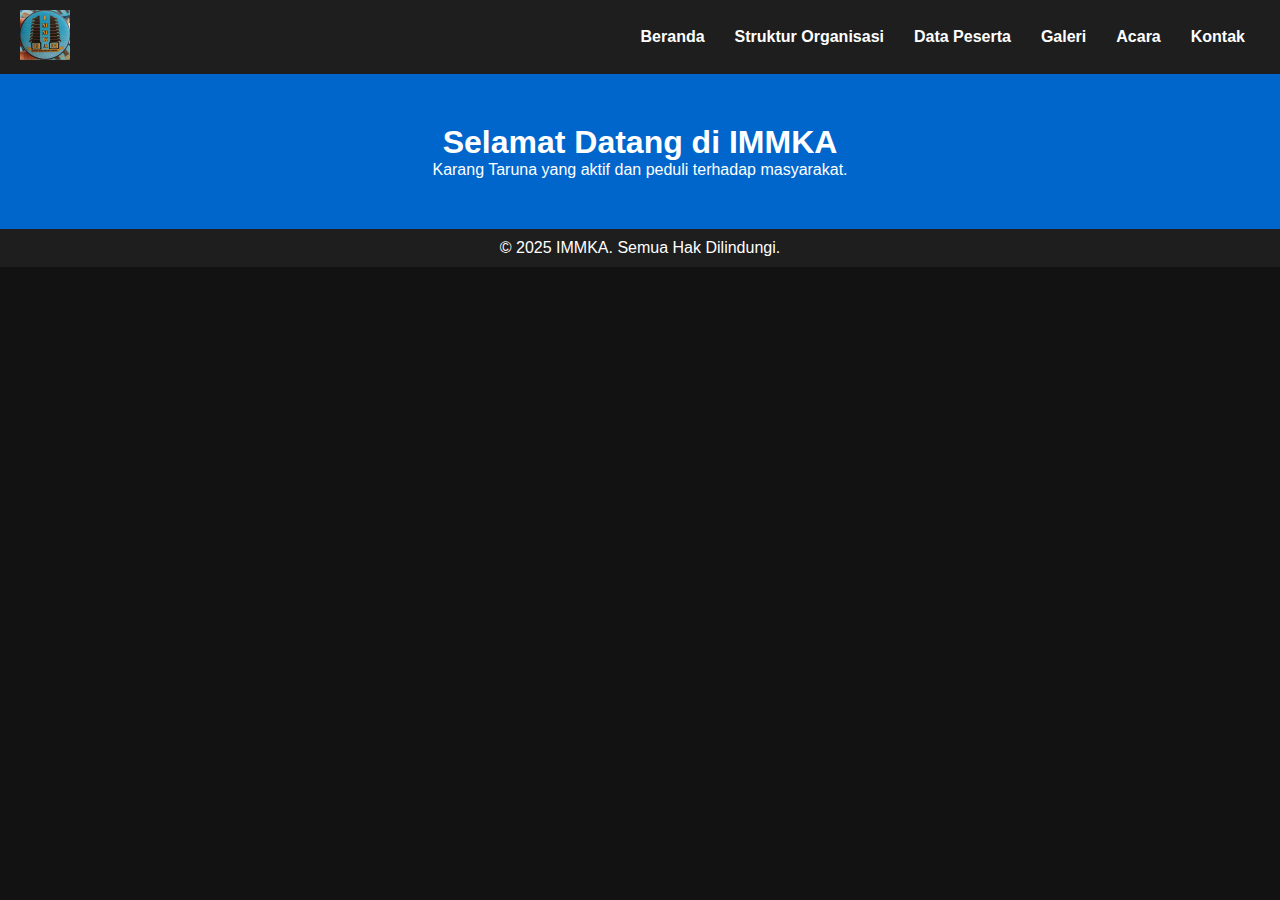
<file: index.html>
<!DOCTYPE html>
<html lang="id">
<head>
    <meta charset="UTF-8">
    <meta name="viewport" content="width=device-width, initial-scale=1.0">
    <title>IMMKA - Karang Taruna</title>
    <link rel="stylesheet" href="index.css">
</head>
<body>
    <header>
        <div class="logo">
            <img src="photo.jpg" alt="Logo IMMKA">
        </div>
        <nav>
            <ul>
                <li><a href="index.html">Beranda</a></li>
                <li><a href="about.html">Struktur Organisasi</a></li>
                <li><a href="partisipasi.html">Data Peserta</a></li>
                <li><a href="galeri.html">Galeri</a></li>
                <li><a href="event.html">Acara</a></li>
                <li><a href="kontak.html">Kontak</a></li>
            </ul>
        </nav>
    </header>

    <section class="hero">
        <h1>Selamat Datang di IMMKA</h1>
        <p>Karang Taruna yang aktif dan peduli terhadap masyarakat.</p>
    </section>

    <footer>
        <p>&copy; 2025 IMMKA. Semua Hak Dilindungi.</p>
    </footer>
</body>
</html>
</file>
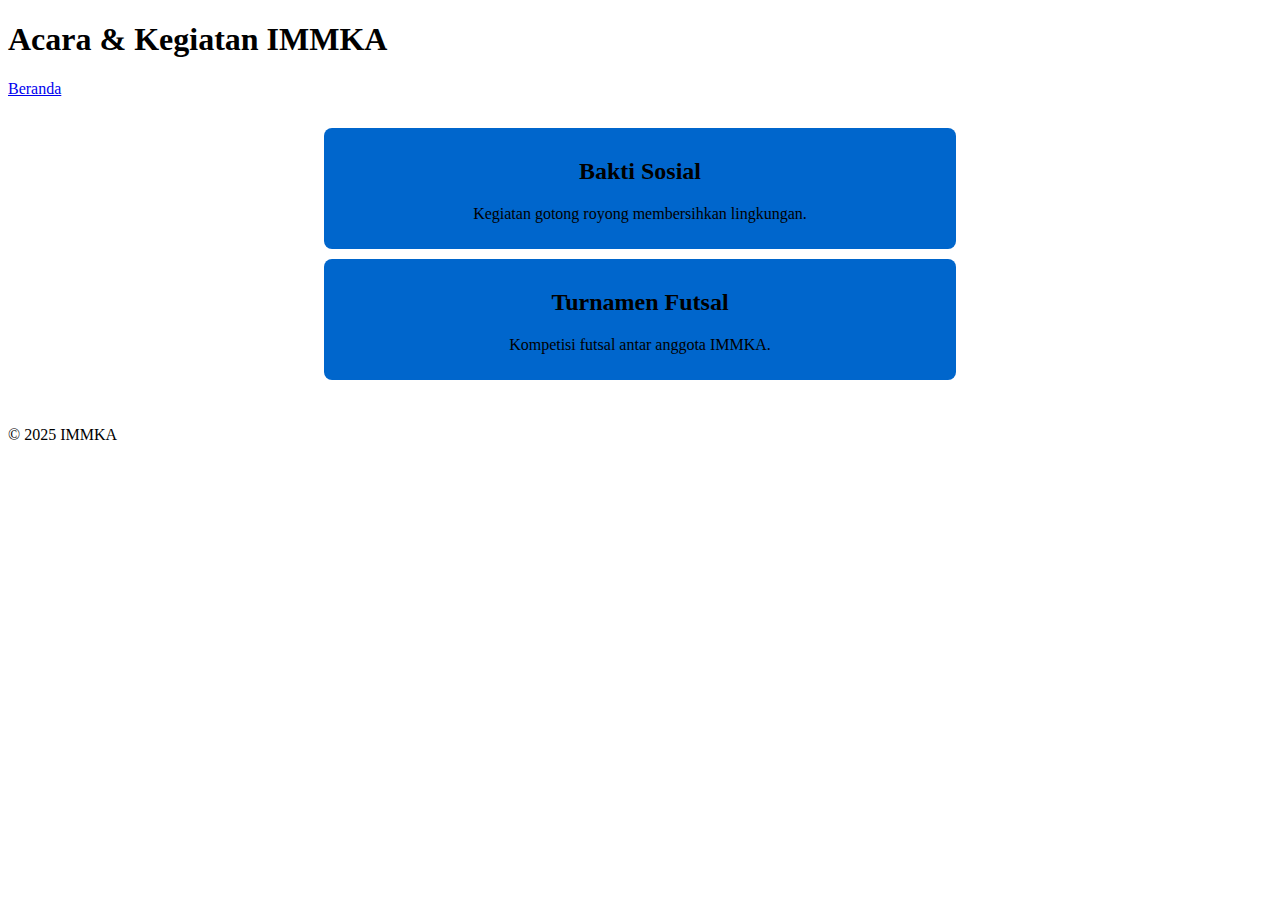
<file: event.html>
<!DOCTYPE html>
<html lang="id">
<head>
    <meta charset="UTF-8">
    <meta name="viewport" content="width=device-width, initial-scale=1.0">
    <title>Acara & Kegiatan - IMMKA</title>
    <link rel="stylesheet" href="style.css">
</head>
<body>
    <header>
        <h1>Acara & Kegiatan IMMKA</h1>
        <nav>
            <a href="index.html">Beranda</a>
        </nav>
    </header>

    <section class="events">
        <div class="event">
            <h2>Bakti Sosial</h2>
            <p>Kegiatan gotong royong membersihkan lingkungan.</p>
        </div>
        <div class="event">
            <h2>Turnamen Futsal</h2>
            <p>Kompetisi futsal antar anggota IMMKA.</p>
        </div>
    </section>

    <footer>
        <p>&copy; 2025 IMMKA</p>
    </footer>
</body>
</html>
</file>
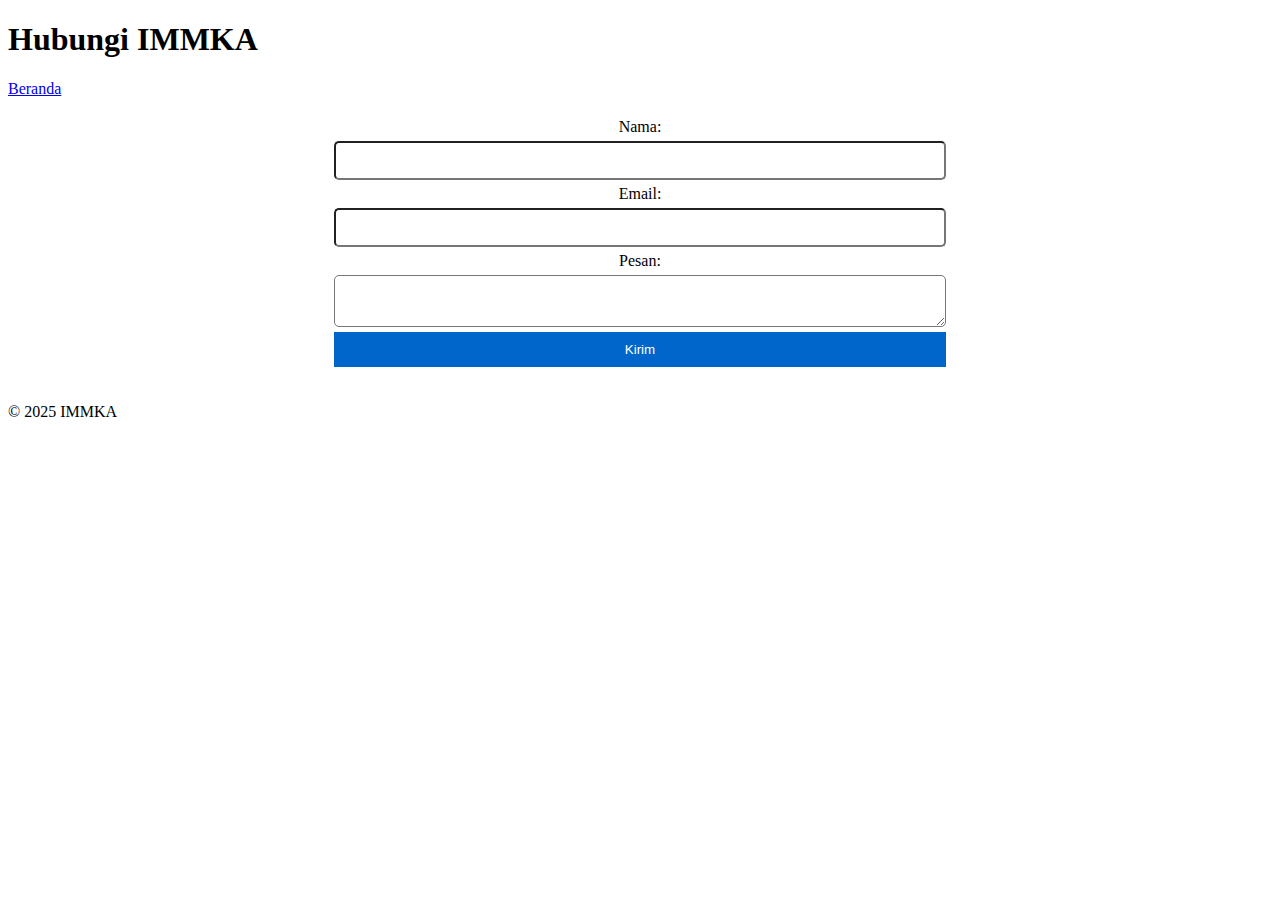
<file: kontak.html>
<!DOCTYPE html>
<html lang="id">
<head>
    <meta charset="UTF-8">
    <meta name="viewport" content="width=device-width, initial-scale=1.0">
    <title>Kontak - IMMKA</title>
    <link rel="stylesheet" href="style.css">
</head>
<body>
    <header>
        <h1>Hubungi IMMKA</h1>
        <nav>
            <a href="index.html">Beranda</a>
        </nav>
    </header>

    <section class="contact">
        <form>
            <label for="name">Nama:</label>
            <input type="text" id="name" required>

            <label for="email">Email:</label>
            <input type="email" id="email" required>

            <label for="message">Pesan:</label>
            <textarea id="message" required></textarea>

            <button type="submit">Kirim</button>
        </form>
    </section>

    <footer>
        <p>&copy; 2025 IMMKA</p>
    </footer>
</body>
</html>
</file>
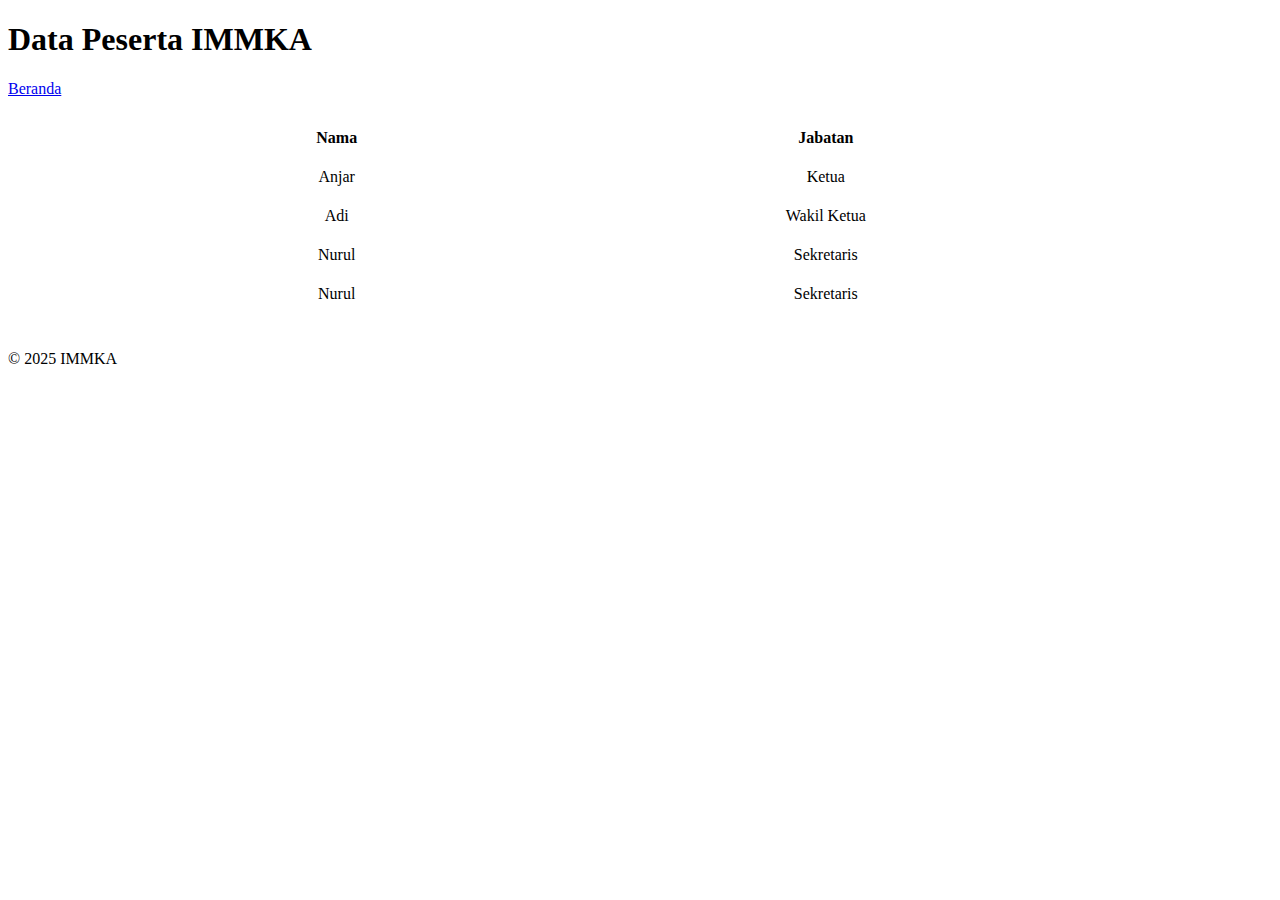
<file: partisipasi.html>
<!DOCTYPE html>
<html lang="id">
<head>
    <meta charset="UTF-8">
    <meta name="viewport" content="width=device-width, initial-scale=1.0">
    <title>Data Peserta - IMMKA</title>
    <link rel="stylesheet" href="style.css">
</head>
<body>
    <header>
        <h1>Data Peserta IMMKA</h1>
        <nav>
            <a href="index.html">Beranda</a>
        </nav>
    </header>

    <section class="participants">
        <table>
            <tr>
                <th>Nama</th>
                <th>Jabatan</th>
            </tr>
            <tr>
                <td>Anjar</td>
                <td>Ketua</td>
            </tr>
            <tr>
                <td>Adi</td>
                <td>Wakil Ketua</td>
            </tr>
            <tr>
                <td>Nurul</td>
                <td>Sekretaris</td>
            </tr>
          <tr>
                <td>Nurul</td>
                <td>Sekretaris</td>
        </table>
    </section>

    <footer>
        <p>&copy; 2025 IMMKA</p>
    </footer>
</body>
</html>
</file>
<file: index.css>
* {
    margin: 0;
    padding: 0;
    box-sizing: border-box;
    font-family: Arial, sans-serif;
}

body {
    background-color: #121212;
    color: white;
    text-align: center;
}

header {
    display: flex;
    justify-content: space-between;
    align-items: center;
    padding: 10px 20px;
    background-color: #1e1e1e;
}

.logo img {
    height: 50px;
}

nav ul {
    list-style: none;
    display: flex;
}

nav ul li {
    margin: 0 15px;
}

nav ul li a {
    color: white;
    text-decoration: none;
    font-weight: bold;
}

.hero {
    padding: 50px 20px;
    background-color: #0066cc;
    color: white;
}

footer {
    padding: 10px;
    background-color: #1e1e1e;
}
</file>
<file: style.css>
.participants, .gallery, .events, .contact {
    padding: 20px;
    text-align: center;
}

.card {
    background-color: #1e1e1e;
    padding: 20px;
    margin: 10px;
    display: inline-block;
    border-radius: 8px;
}

table {
    width: 80%;
    margin: auto;
    border-collapse: collapse;
}

th, td {
    padding: 10px;
    border: 1px solid white;
}

.gallery img {
    width: 200px;
    height: auto;
    margin: 10px;
    border-radius: 8px;
}

.event {
    background-color: #0066cc;
    padding: 10px;
    margin: 10px auto;
    width: 50%;
    border-radius: 8px;
}

.contact form {
    width: 50%;
    margin: auto;
    display: flex;
    flex-direction: column;
}

.contact input, .contact textarea {
    padding: 10px;
    margin: 5px 0;
    border-radius: 5px;
}

button {
    padding: 10px;
    background-color: #0066cc;
    color: white;
    border: none;
    cursor: pointer;
}
.organization {
    padding: 30px;
    text-align: center;
    background: linear-gradient(120deg, #1e1e1e, #004080);
}

.card {
    display: inline-block;
    padding: 20px;
    margin: 10px;
    width: 250px;
    border-radius: 10px;
    color: white;
    text-align: center;
    font-weight: bold;
    box-shadow: 3px 3px 10px rgba(0, 0, 0, 0.3);
    transition: transform 0.3s ease-in-out;
}

.card:hover {
    transform: scale(1.05);
}

.card img {
    width: 100px;
    height: 100px;
    border-radius: 50%;
    margin-bottom: 10px;
    border: 3px solid white;
}

.ketua {
    background: radial-gradient(circle, #ff5733, #b20000);
}

.wakil {
    background: radial-gradient(circle, #33ff57, #008000);
}

.sekretaris {
    background: radial-gradient(circle, #3377ff, #00008b);
}

.bendahara {
    background: radial-gradient(circle, #ffcc33, #b28a00);
}
</file>
